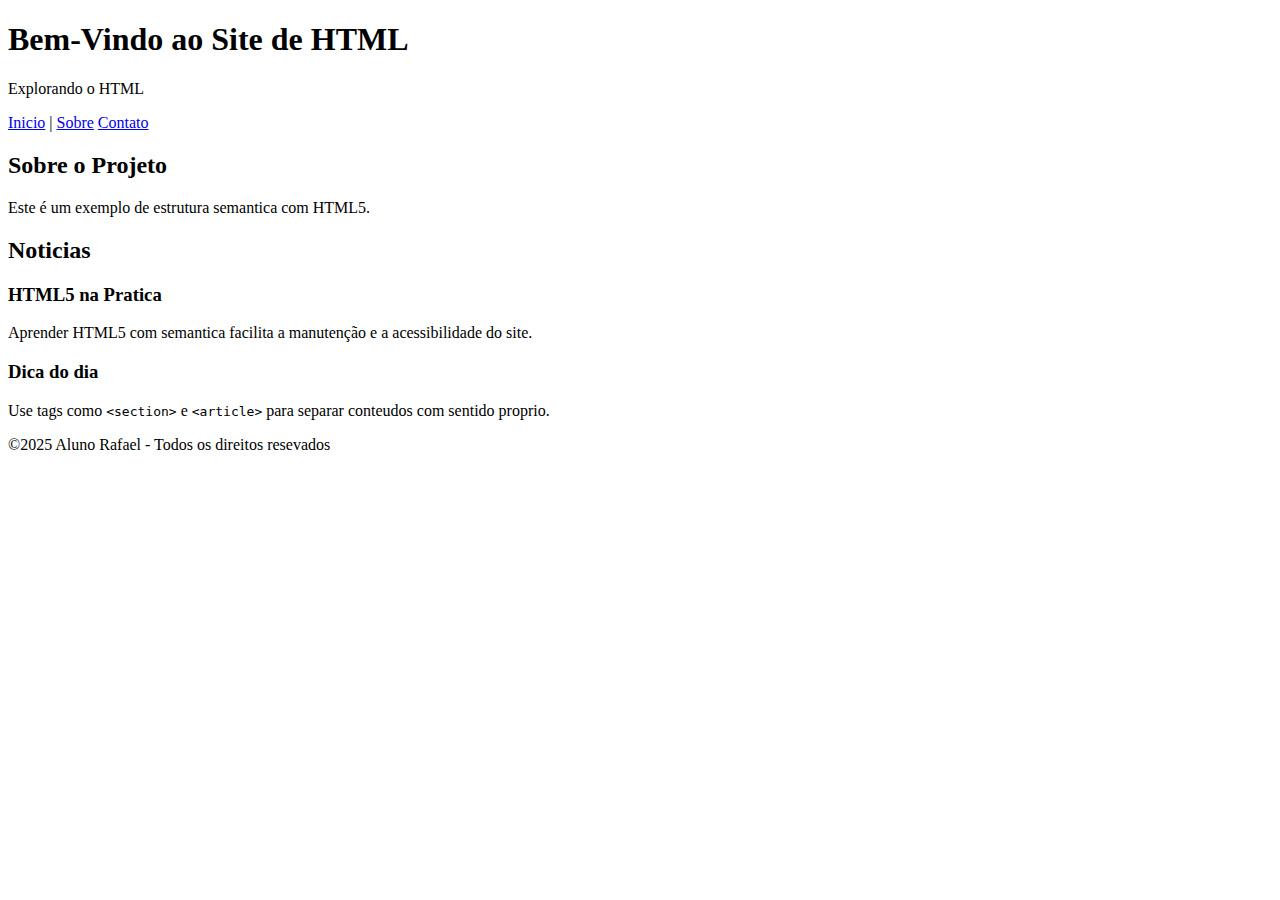
<file: introducao/index.html>
<!DOCTYPE html>
<html lang="pt-BR">
<head>
    <meta charset="UTF-8">
    <meta name="viewport" content="width=device-width, initial-scale=1.0">
    <title>Aula HTML</title>
</head>
<body>
    <header>
        <h1>Bem-Vindo ao Site de HTML</h1>
        <p>Explorando o HTML</p>
    </header>
    <nav>
        <a href="#">Inicio</a> | <a href="#">Sobre</a>
        <a href="#">Contato</a>
    </nav>
    <main>
        <section>
            <h2>Sobre o Projeto</h2>
            <p>Este é um exemplo de estrutura semantica com HTML5.</p>
        </section>

        <section>
            <h2>Noticias</h2>
            <h3>HTML5 na Pratica</h3>
            <p>
                Aprender HTML5 com semantica facilita a manutenção e a acessibilidade
                do site.
            </p>
        </section>

        <h3>Dica do dia</h3>
        <p>
            Use tags como <code>&lt;section&gt;</code> e
            <code>&lt;article&gt;</code> para separar conteudos com sentido proprio.
        </p>
    </main>

    <footer>
        <p>&copy;2025 Aluno Rafael - Todos os direitos resevados</p>
    </footer>
</body>
</html>
</file>
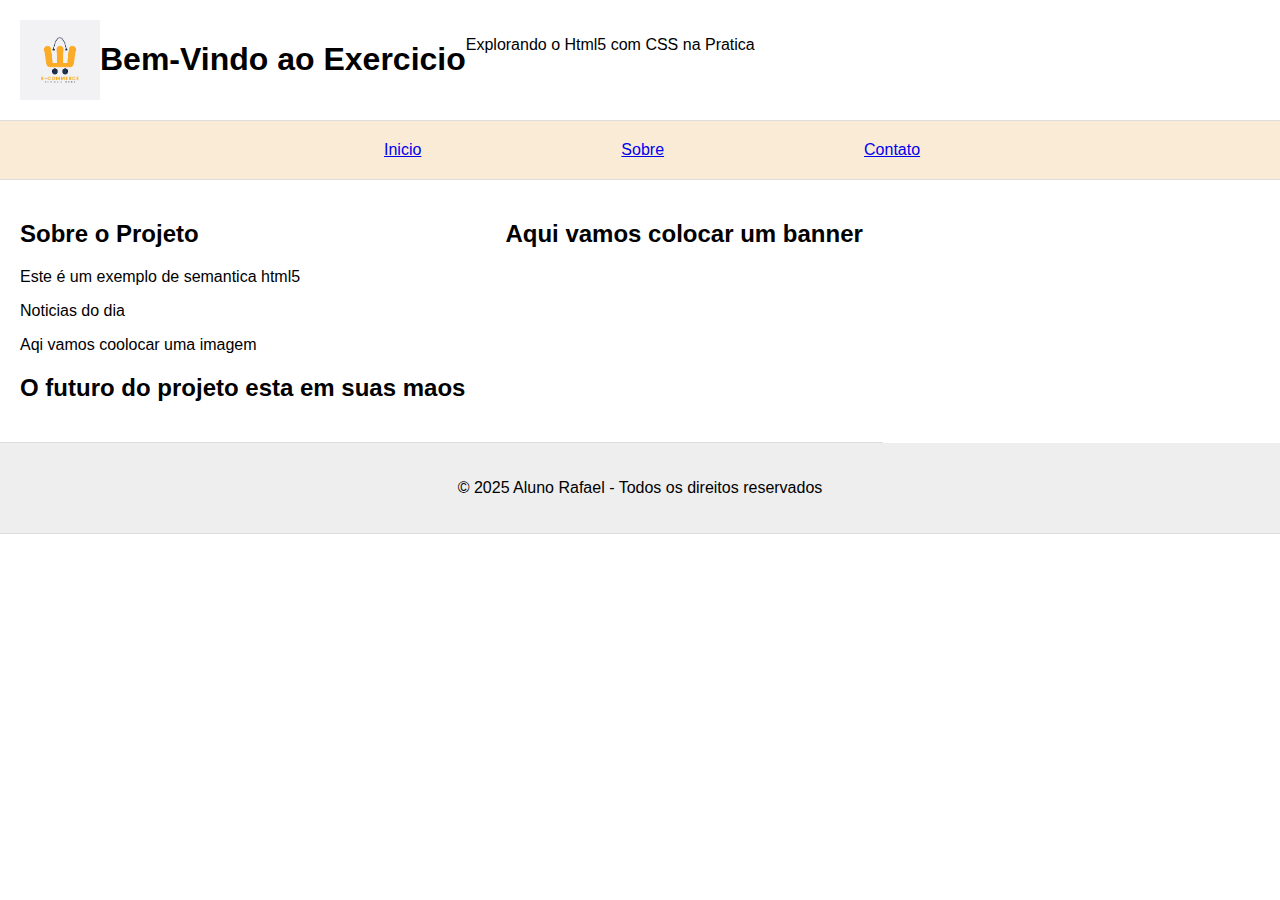
<file: aula1/exercicio/index.html>
<!DOCTYPE html>
<html lang="en">
<head>
    <meta charset="UTF-8">
    <meta name="viewport" content="width=device-width, initial-scale=1.0">
    <link rel="stylesheet" href="index.css"/>
    <title>Document</title>
</head>
<body>
    <header>
        <img src="imagem\images.png" alt="Logo E-commerce">
        <h1>Bem-Vindo ao Exercicio</h1>
        <p>Explorando o Html5 com CSS na Pratica</p>
    </header>
    <Nav>
        <a href="#" class="home" id="Inicio">Inicio</a>
        <a href="#" class="home" id="Sobre">Sobre</a>
        <a href="#" class="home" id="Contato">Contato</a>
    </Nav>
    <main>
        <section>
            <h2>Sobre o Projeto</h2>
            <p>Este é um exemplo de semantica html5</p>
            <article>
                <p>Noticias do dia</p>
                <p>Aqi vamos coolocar uma imagem</p>
            </article>
             <aside>
                <h2>O futuro do projeto esta em suas maos</h2>
             </aside>
        </section>
        <section>
            <h2>Aqui vamos colocar um banner</h2>
        </section>
    </main>
    <footer>
        <p>&copy; 2025 Aluno Rafael - Todos os direitos reservados</p>
    </footer>
</body>
</html>
</file>
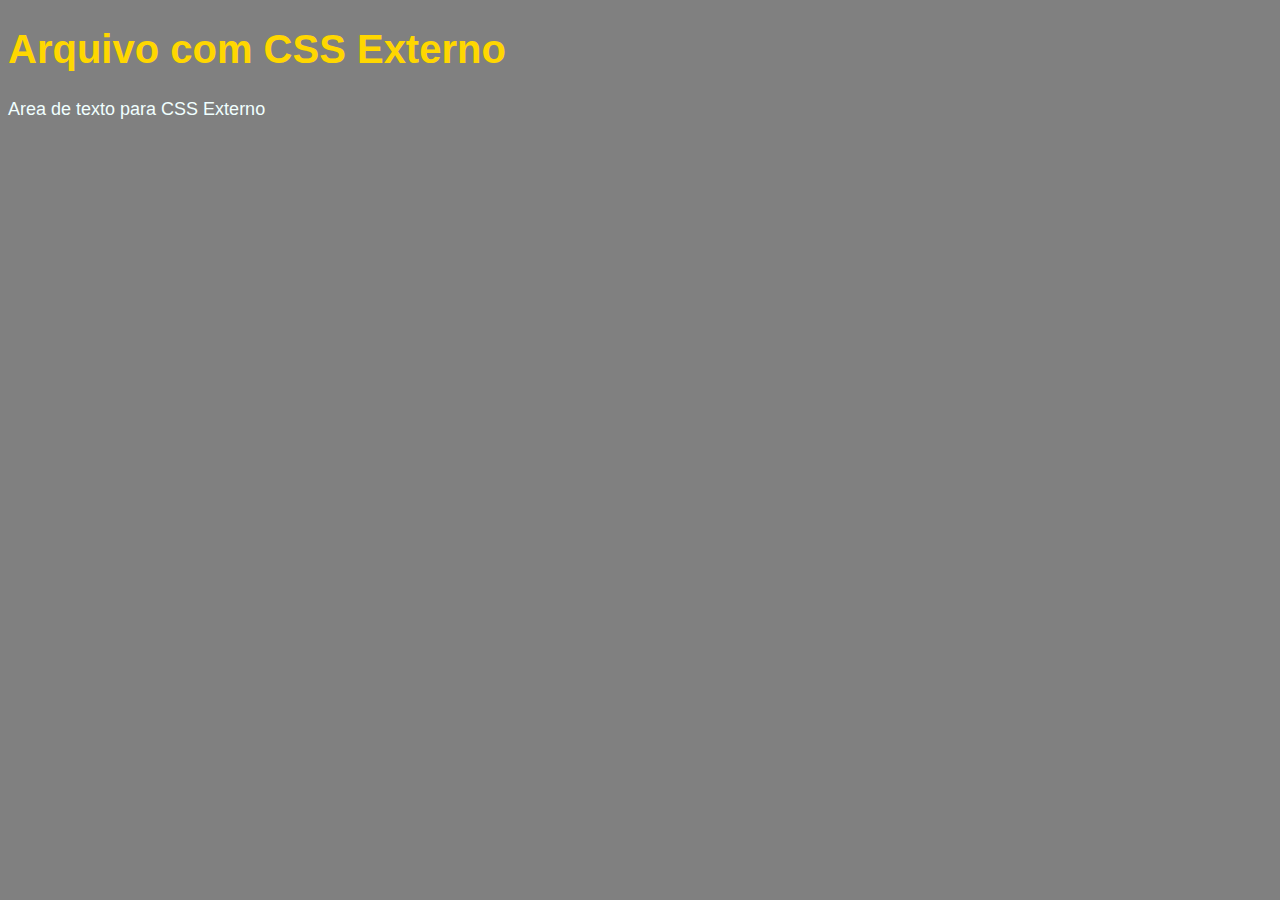
<file: aula1/AulacomCSS.html>
<!DOCTYPE html>
<html lang="en">
<head>
    <meta charset="UTF-8">
    <meta name="viewport" content="width=device-width, initial-scale=1.0">
    <title>Aula com CSS</title>
    <link rel="stylesheet" href="AulacomCSS.css"/>
</head>
<body>
    <h1>Arquivo com CSS Externo</h1>

    <p>Area de texto para CSS Externo</p>
</body>
</html>
</file>
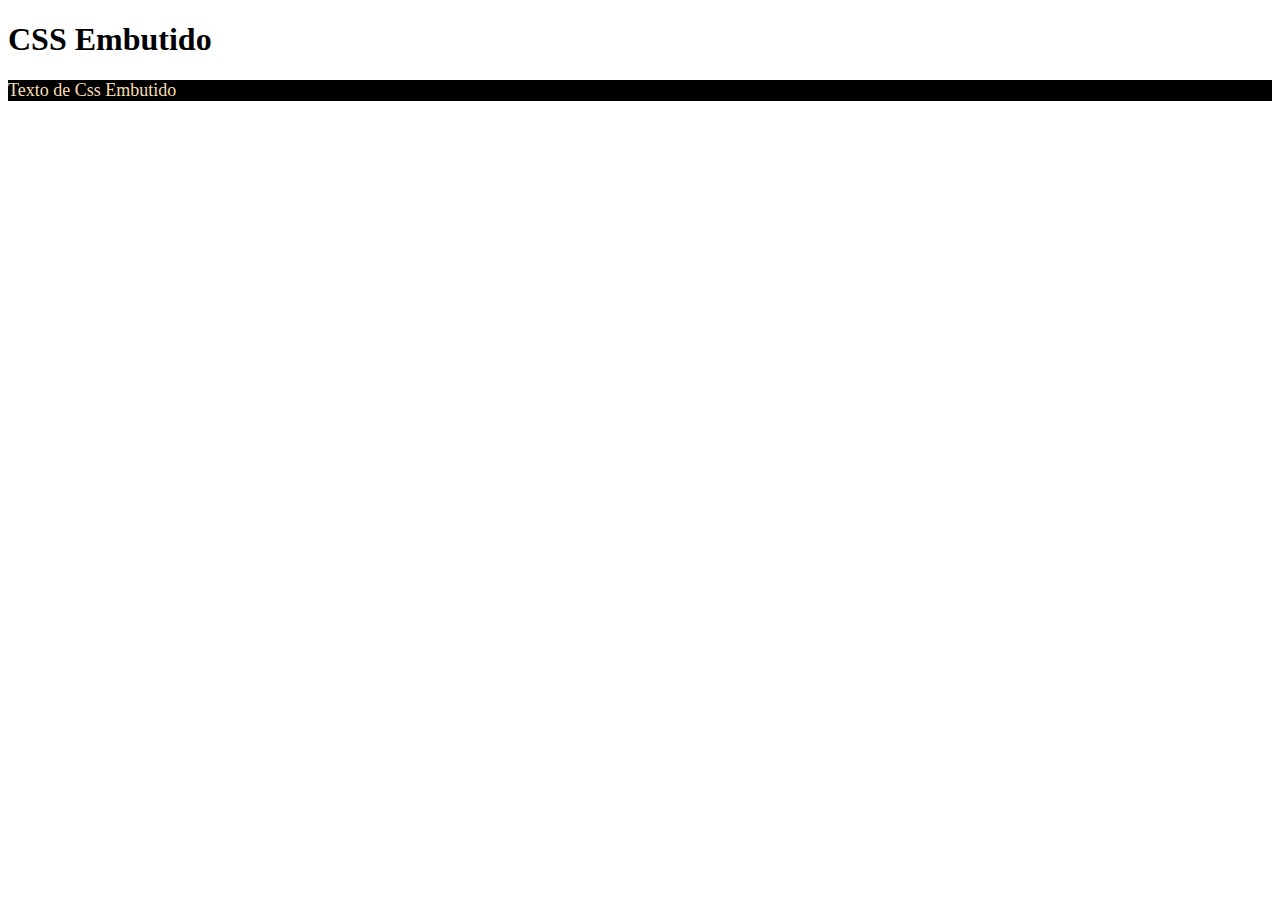
<file: aula1/CSSEmbutido/CSSEmbutido.html>
<!DOCTYPE html>
<html lang="en">
<head>
    <meta charset="UTF-8">
    <meta name="viewport" content="width=device-width, initial-scale=1.0">
    <title>Auala Com CSS Embutido</title>
</head>
<body>
    <h1>CSS Embutido</h1>

    <p style="background-color: black; color: wheat; font-size: 18px;">Texto de Css Embutido</p>
</body>
</html>
</file>
<file: aula1/exercicio/index.css>
body{
    font-family: Arial, Helvetica, sans-serif;
    margin: 0px;
    padding: 0px;
}
header,
nav,
section,
footer{
    padding: 20px;
    border-bottom: 1px solid #ddd;
}
nav{
    background-color: antiquewhite;
    display: flex;
    flex-direction: row;
    gap: 200px; 
    padding-left: 30%;
}
main{
    display: flex;
    flex-direction: row;
}
footer{
    text-align: center;
    background-color: #eee;
}
header{
    display: flex;
    flex-direction: row;
}
header img{
    height: 80px;
    width: 80px;
    margin-top: 0px;
    gap: 10px;
}
</file>
<file: aula1/AulacomCSS.css>
body{
    font-size: 18px;
    font-family: Arial, Helvetica, sans-serif;
    background-color: gray;
    color: azure;
}

h1{
    color: gold;
    font-size: 40px;
}
</file>
